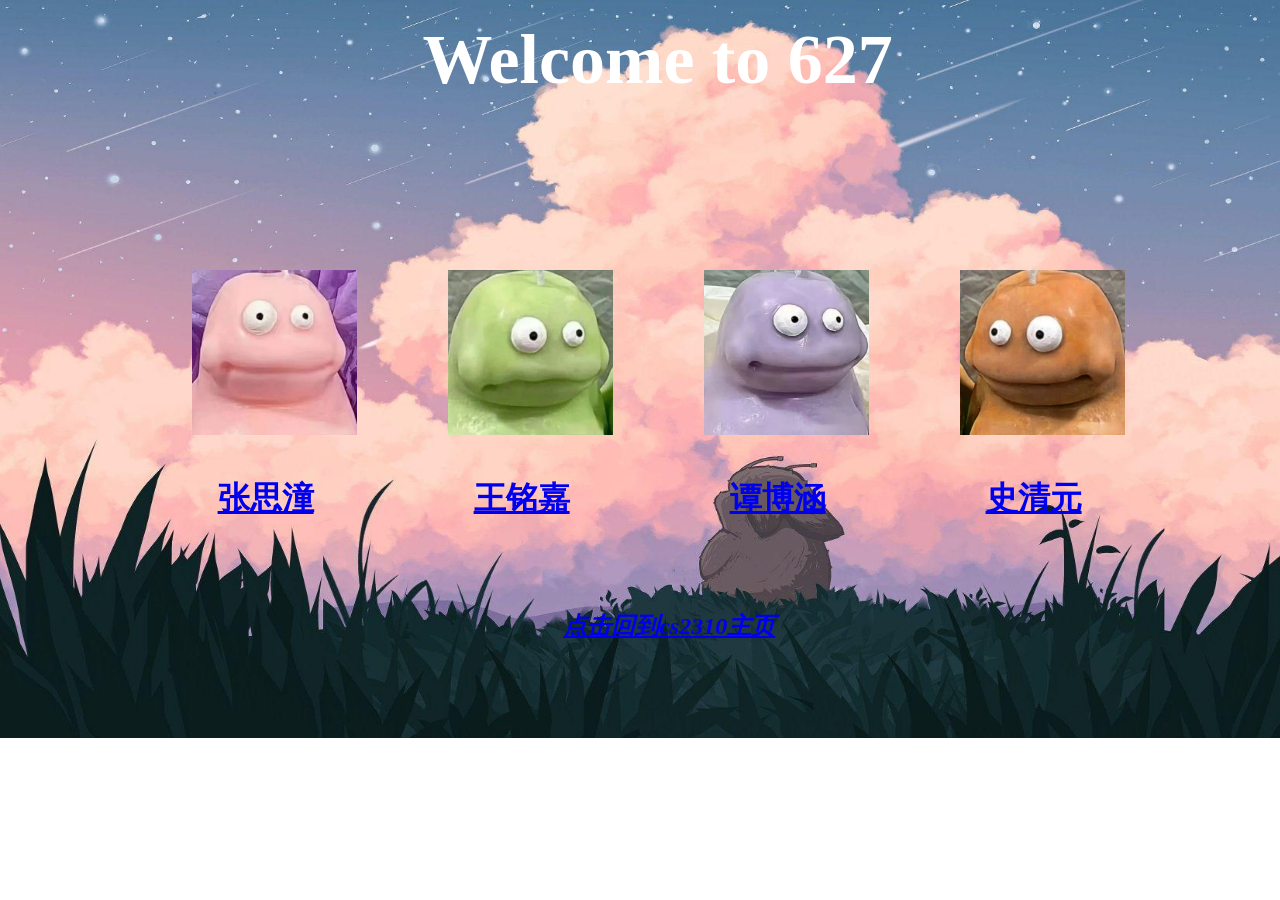
<file: index.html>
<!doctype html>
<html>
<head>
<meta charset="utf-8">
<title>寝室主页</title>
<link href="627.css" rel="stylesheet" type="text/css">
</head>

<body>
<img src="image/627.jpg" class="rr" width="1920" height="1200" alt=""/>
<a href="https://episooode.github.io/myweb/"><img src="image/1.jpg" class="t1" alt=""></a>
<h1 class="no1"><a href="https://hatsuyuki812.github.io/hatsu">张思潼</a></h1>
<a href="https://hatsuyuki812.github.io/hatsu"><img src="image/2.jpg" class="t2" alt=""></a>
<h1 class="no2"><a href="https://episooode.github.io/myweb/">王铭嘉</a></h1>
<a href="https://cokkietw.github.io/myweb/"><img src="image/3.jpg" class="t3" alt=""></a>
<h1 class="no3"><a href="https://cokkietw.github.io/myweb/">谭博涵</a></h1>
<a href="https://sqy901.github.io/sqy731.github.io/"><img src="image/4.jpg" class="t4" alt=""></a>
<h1 class="no4"><a href="https://sqy901.github.io/sqy731.github.io/">史清元</a></h1>
<h1 class="pp">Welcome to 627</h1>
<h1 class="oo"><em><a href="https://anycoffeemilk.github.io/class_page/">点击回到cs2310主页</a></em></h1>
</body>
</html>
</file>
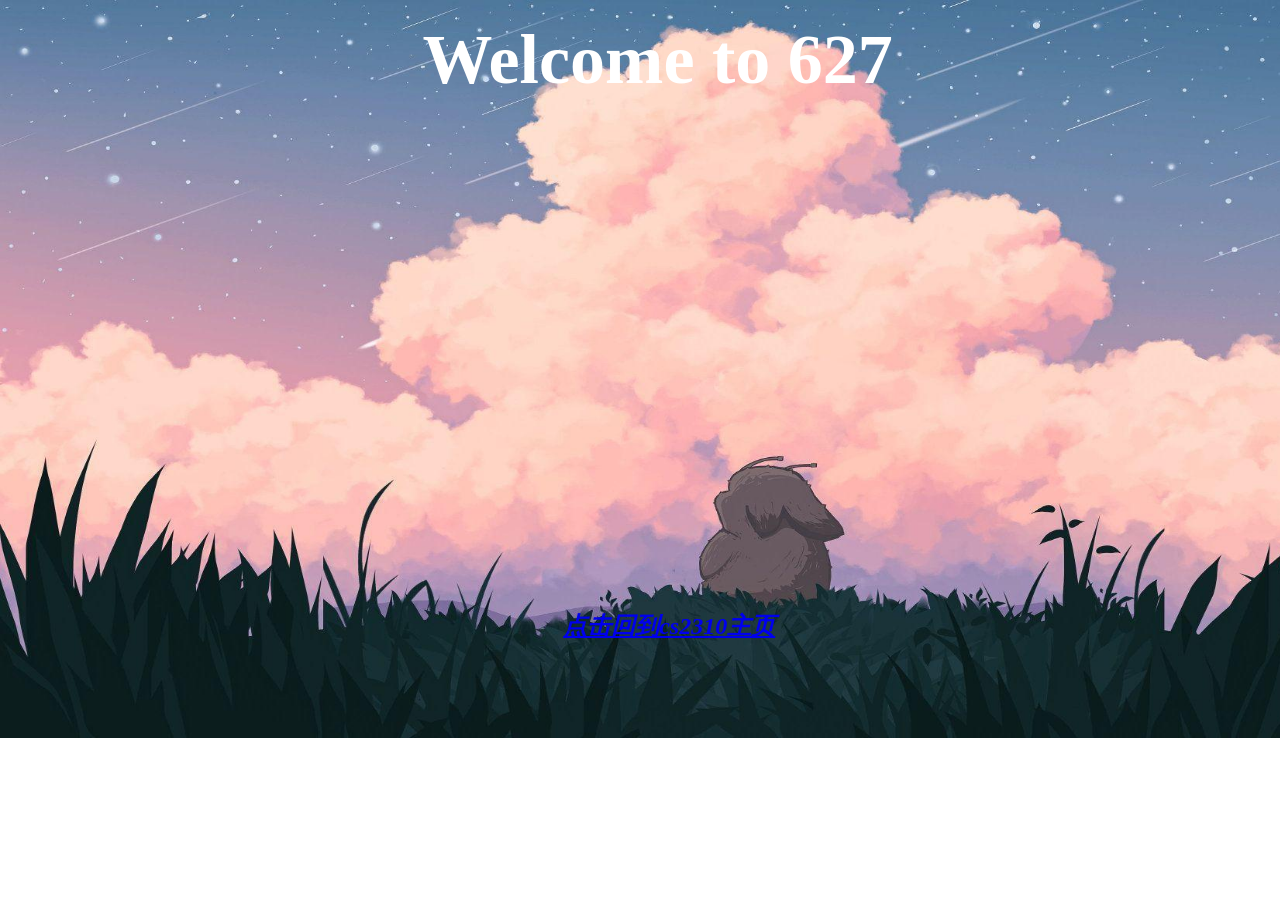
<file: 627.html>
<!doctype html>
<html>
<head>
<meta charset="utf-8">
<title>寝室主页</title>
<link href="627.css" rel="stylesheet" type="text/css">
</head>

<body>
<img src="image/627.jpg" class="rr" width="1920" height="1200" alt=""/>
<h1 class="pp">Welcome to 627</h1>
<h1 class="oo"><em data_temp_dwid="0"><a href="#">点击回到cs2310主页</a></em></h1>
</body>
</html>
</file>
<file: 627.css>
* {
    margin: 0;
    padding: 0;

}

.rr{
	width:1488px;
	height:738px;
}
.pp{
	position: absolute;
	top: 20px;
	left:33%;
	font-size: 70px;
	color: #FFFFFF;
}
.oo{
	position: absolute;
	top: 610px;
	left:44%;
	font-size: 24px;
	color:#DC6200;
}

.t1,.t2,.t3,.t4{
	width: 165px;
	height:165px;
}

.t1{
	left:35%;
	top:30%;
	position: absolute;
}
.no1{
	left:17%;
	top:53%;
	position: absolute;
	color: #0C00EA;
}
.no2{
	left:37%;
	top:53%;
	position: absolute;
	color: #0C00EA;
}
.no3{
	left:57%;
	top:53%;
	position: absolute;
	color: #0C00EA;
}
.no4{
	left:77%;
	top:53%;
	position: absolute;
	color: #0C00EA;
}

.t2{
	left:15%;
	top:30%;
	position: absolute;
}

.t3{
	left:55%;
	top:30%;
	position: absolute;
}
.t4{
	left:75%;
	top:30%;
	position: absolute;
}
</file>
